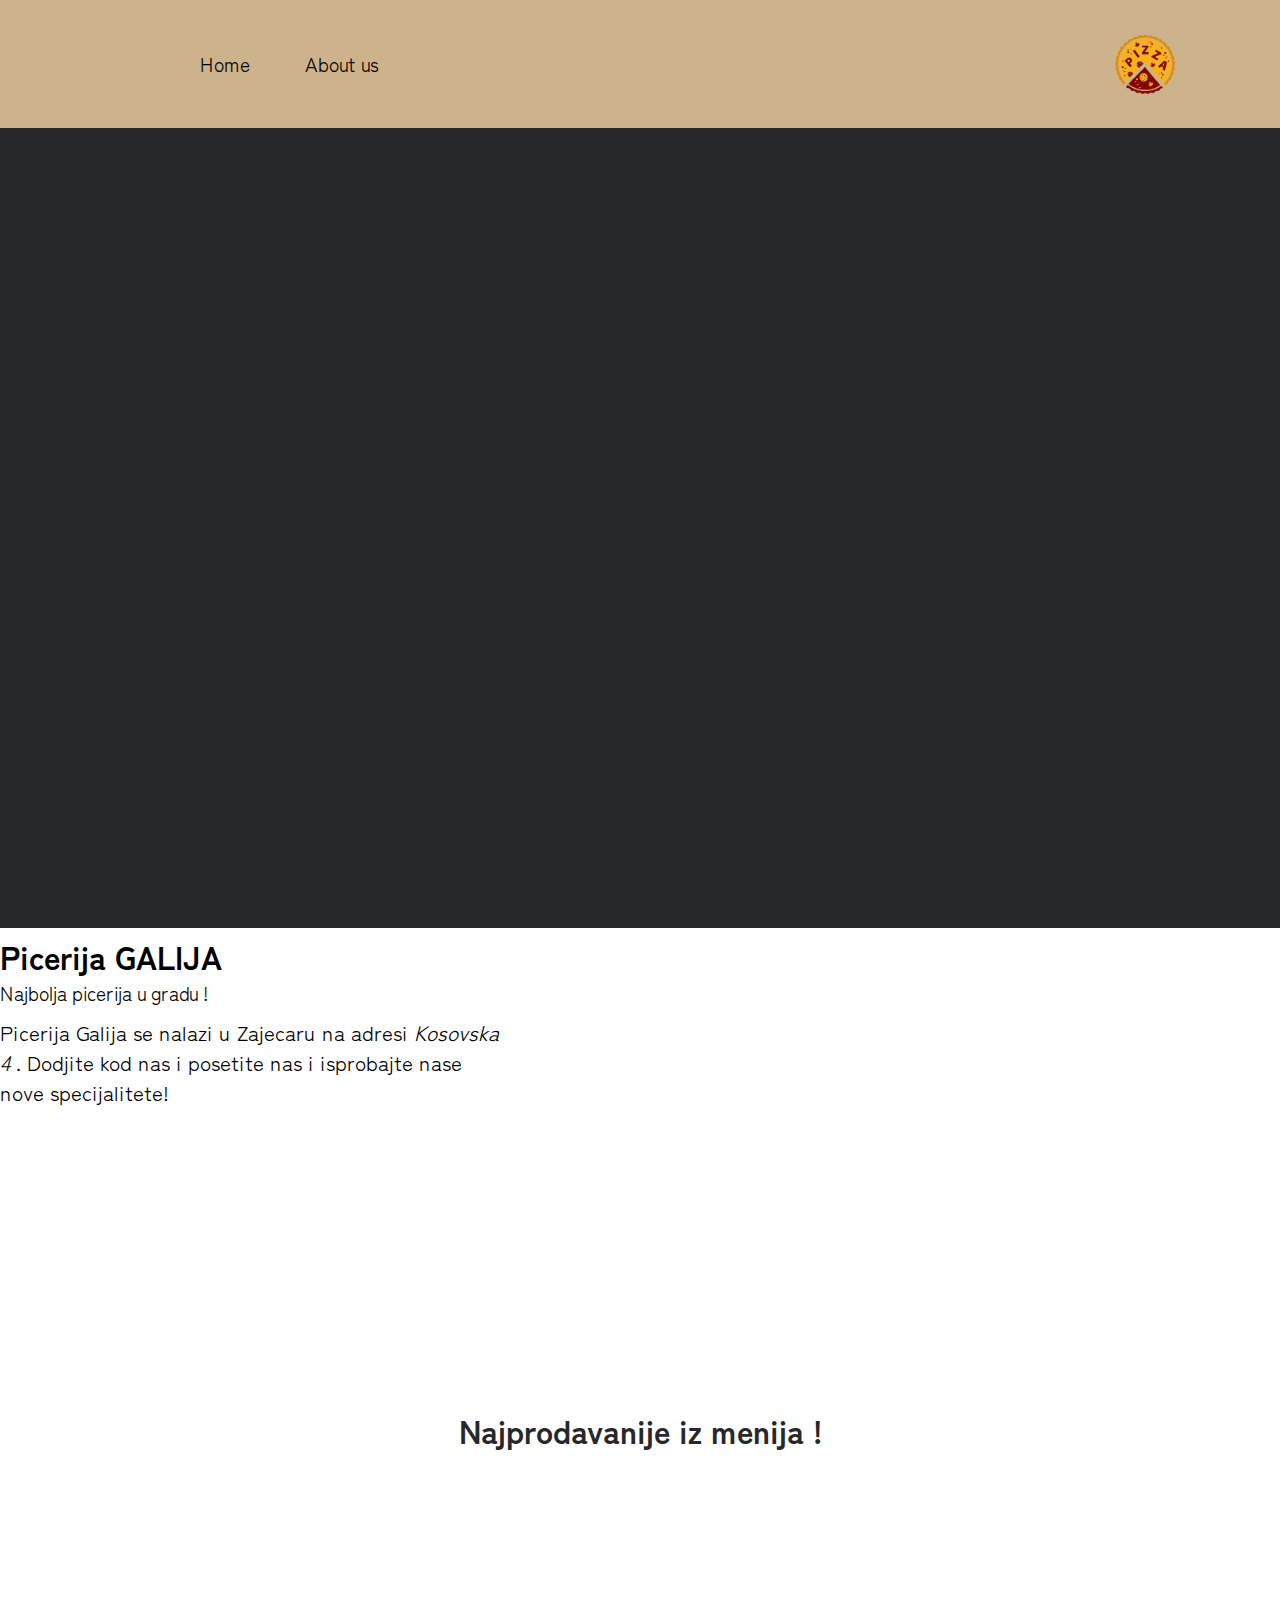
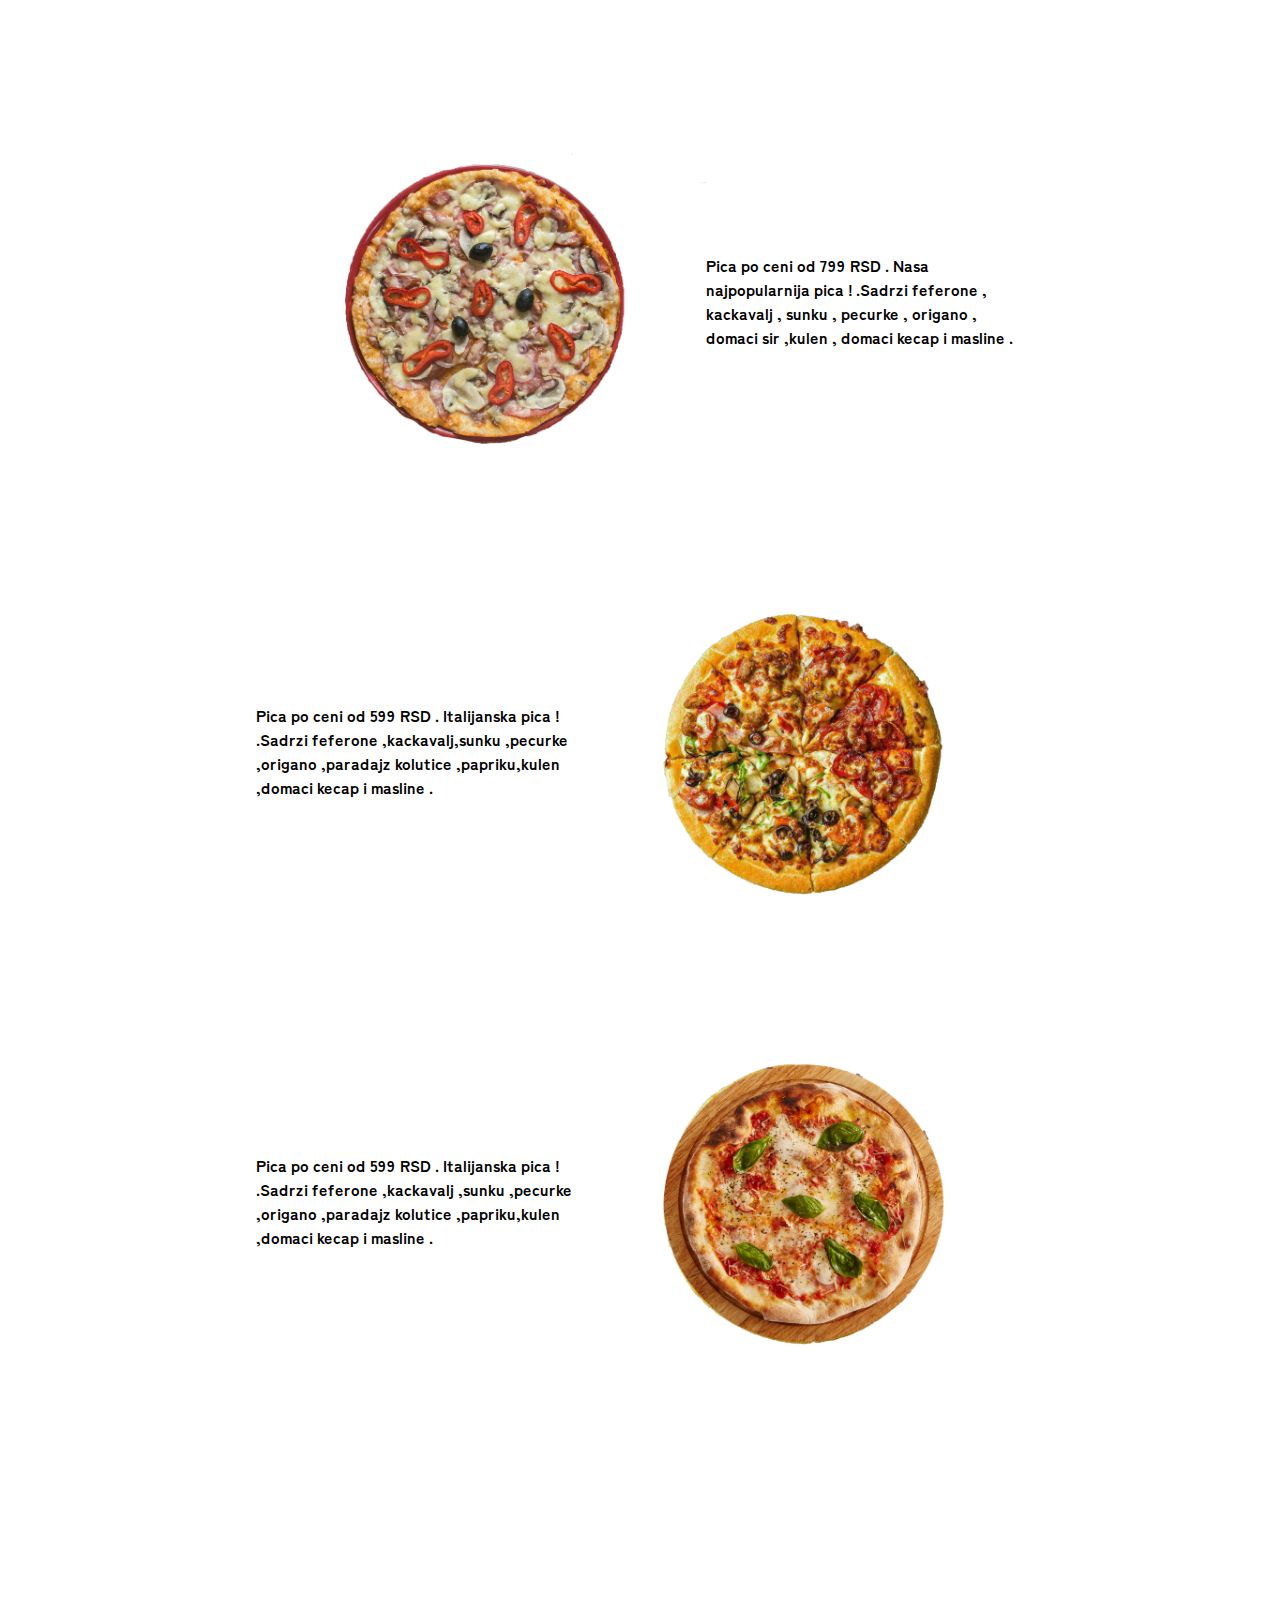
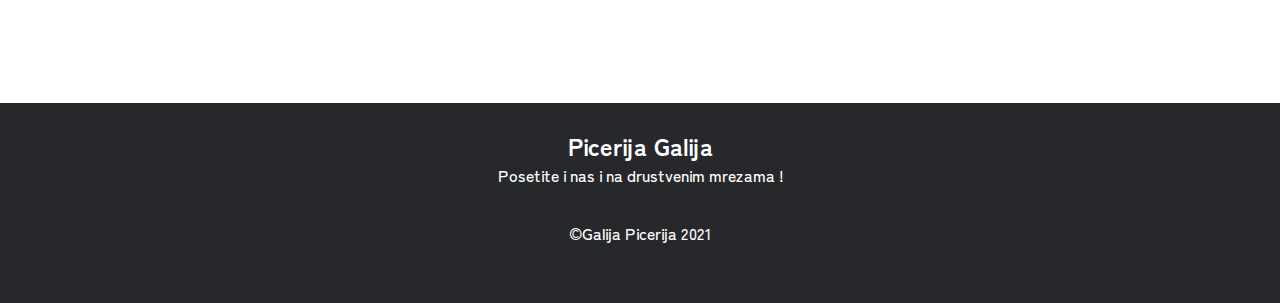
<file: index.html>
<!DOCTYPE html>
<html lang="en">
<head>
    <meta charset="UTF-8">
    <meta http-equiv="X-UA-Compatible" content="IE=edge">
    <meta name="viewport" content="width=device-width, initial-scale=1.0">
    <meta name="author" content="Aleksandar Belic">
    <meta name="keywords" content="Picerija Galija,Picerija zajecar">
    <title>Galija Picerija</title>
    <link rel="stylesheet" href="style.css">
    <link rel="preconnect" href="https://fonts.googleapis.com">
    <link rel="preconnect" href="https://fonts.gstatic.com" crossorigin>
    <link href="https://fonts.googleapis.com/css2?family=Zen+Kaku+Gothic+Antique&display=swap" rel="stylesheet">
    <link rel="stylesheet" href="https://use.fontawesome.com/releases/v5.15.4/css/all.css" integrity="sha384-DyZ88mC6Up2uqS4h/KRgHuoeGwBcD4Ng9SiP4dIRy0EXTlnuz47vAwmeGwVChigm" crossorigin="anonymous">
</head>
<body>
    <!-- header -->
    
    <header>
       <div class="head">
       <div class="btn">
       <a href="index.html" class="home">Home</a>
       <a href="aboutus/aboutus.html" class="about">About us</a>
       </div>
       <div class="logo">
           <a href="index.html" class="log">
           <img src="slike/logo.png" alt="logo" class="logo">
           </a>
       </div>
    </div>
    </header>
    
    <!-- banner -->
    <div class="cover">
     <img src="slike/baner1.jpg" alt="banner" class="banner">
    <div class="tekst">
        <h1>Picerija GALIJA</h1>
        <p class="p1">Najbolja picerija u gradu !</p>
        <p class="p2">Picerija Galija se nalazi u Zajecaru na adresi <em>Kosovska 4 </em>. Dodjite kod nas i posetite nas i isprobajte nase nove specijalitete!</p>
      </div>
    </div>
    
    <!-- main content -->
    
    <h2 class="najp">Najprodavanije iz menija !</h2>
    <div class="container">
        <div class="glav">
       <div class="cont1">
           <img src="slike/pica1.png" alt="pica" class="pica1">
           <p class="tekst1">Pica po ceni od 799 RSD . Nasa najpopularnija pica ! .Sadrzi feferone , kackavalj , sunku , pecurke , origano , domaci sir ,kulen , domaci kecap i masline .</p>
       </div>
       <div class="cont2">
          <p class="tekst2">Pica po ceni od 599 RSD . Italijanska  pica ! .Sadrzi feferone ,kackavalj,sunku ,pecurke ,origano ,paradajz kolutice ,papriku,kulen ,domaci kecap i masline .</p>
          <img src="slike/pica2.png" alt="pica" class="pica2">
        </div>
       <div class="cont3">
        <p class="tekst3">Pica po ceni od 599 RSD . Italijanska  pica ! .Sadrzi feferone ,kackavalj ,sunku ,pecurke ,origano ,paradajz kolutice ,papriku,kulen ,domaci kecap i masline .</p>
        <img src="slike/pica3.png" alt="pica" class="pica3">
        </div>
    </div>
  </div>


  <!-- footer -->
  <footer>
     <div class="fut">
       <h2>Picerija Galija</h2>
       <p>Posetite i nas i na drustvenim mrezama ! </p>
       <div class="ikonice">
         <a href="https://www.instagram.com/pizzeria_galija_zajecar/?utm_medium=copy_link" class="insta" target="_blank">
        <i class="fab fa-instagram-square fa-2x"></i>
        </a>
        <a href="https://www.facebook.com/GalijaZajecar/" class="fb" target="_blank">
        <i class="fab fa-facebook-square fa-2x"></i>
        </a>
       </div>
       <p>&copyGalija Picerija 2021</p>
     </div>
  </footer>


</body>
</html>
</file>
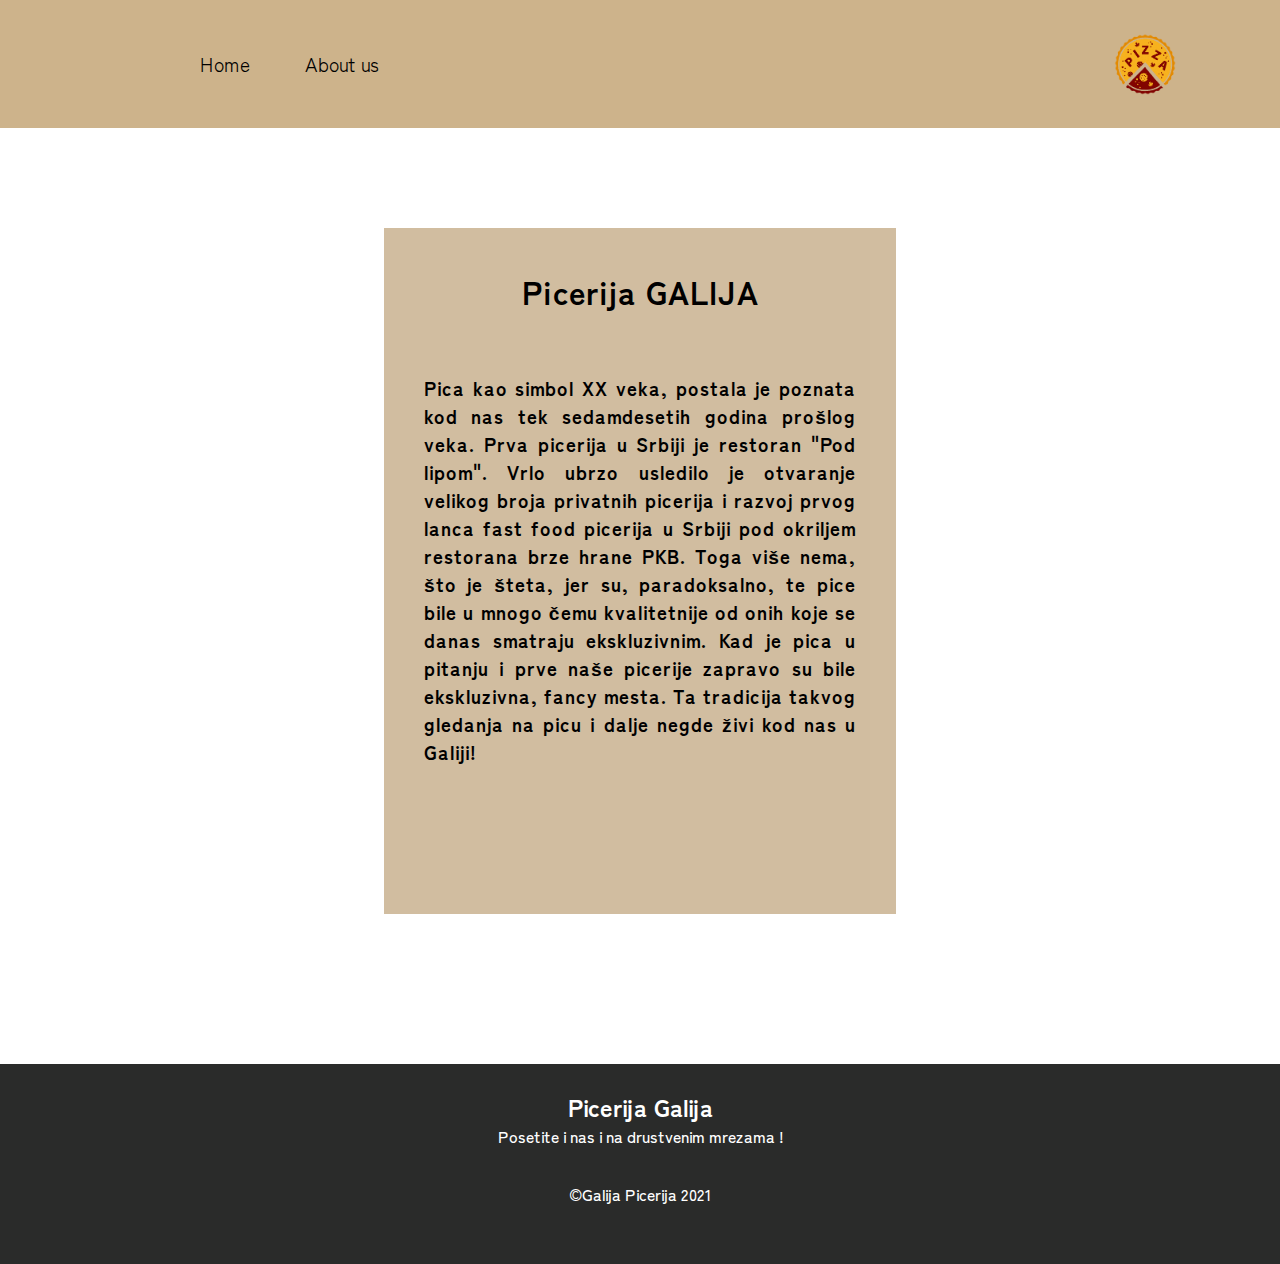
<file: aboutus/aboutus.html>
<!DOCTYPE html>
<html lang="en">
<head>
    <meta charset="UTF-8">
    <meta http-equiv="X-UA-Compatible" content="IE=edge">
    <meta name="viewport" content="width=device-width, initial-scale=1.0">
    <meta name="author" content="Aleksandar Belic">
    <meta name="keywords" content="Picerija Galija,Picerija zajecar">
    <title>Galija Picerija</title>
    <link rel="stylesheet" href="aboutus.css">
    <link rel="preconnect" href="https://fonts.googleapis.com">
    <link rel="preconnect" href="https://fonts.gstatic.com" crossorigin>
    <link href="https://fonts.googleapis.com/css2?family=Zen+Kaku+Gothic+Antique&display=swap" rel="stylesheet">
    <link rel="stylesheet" href="https://use.fontawesome.com/releases/v5.15.4/css/all.css" integrity="sha384-DyZ88mC6Up2uqS4h/KRgHuoeGwBcD4Ng9SiP4dIRy0EXTlnuz47vAwmeGwVChigm" crossorigin="anonymous">
</head>
<body>
    <!-- header -->
    
    <header>
       <div class="head">
       <div class="btn">
       <a href="../index.html" class="home">Home</a>
       <a href="../aboutus/aboutus.html" class="about">About us</a>
       </div>
       <div class="logo">
           <a href="../index.html" class="log">
           <img src="../slike/logo.png" alt="logo" class="logo">
           </a>
       </div>
    </div>
    </header>

<main>
    <div class="content">
        <div class="cont">
        <h2 class="naslov">Picerija GALIJA</h2>
        <p class="tekst">Pica kao simbol XX veka, postala je poznata kod nas tek sedamdesetih godina prošlog veka. Prva picerija u Srbiji je restoran "Pod lipom". Vrlo ubrzo usledilo je otvaranje velikog broja privatnih picerija i razvoj prvog lanca fast food picerija u Srbiji pod okriljem restorana brze hrane PKB.
            Toga više nema, što je šteta, jer su, paradoksalno, te pice bile u mnogo čemu kvalitetnije od onih koje se danas smatraju ekskluzivnim. Kad je pica u pitanju i prve naše picerije zapravo su bile ekskluzivna, fancy mesta. Ta tradicija takvog gledanja na picu i dalje negde živi kod nas u Galiji!</p>
        </div>
        </div>
</main>


    <footer>
        <div class="fut">
          <h2>Picerija Galija</h2>
          <p>Posetite i nas i na drustvenim mrezama ! </p>
          <div class="ikonice">
            <a href="https://www.instagram.com/pizzeria_galija_zajecar/?utm_medium=copy_link" class="insta" target="_blank">
           <i class="fab fa-instagram-square fa-2x"></i>
           </a>
           <a href="https://www.facebook.com/GalijaZajecar/" class="fb" target="_blank">
           <i class="fab fa-facebook-square fa-2x"></i>
           </a>
          </div>
          <p>&copyGalija Picerija 2021</p>
        </div>
     </footer>
</file>
<file: style.css>
/* scroll */
::-webkit-scrollbar{
    width:15px;
   
}
::-webkit-scrollbar-track{
    background: rgb(255, 255, 255);
}
::-webkit-scrollbar-thumb{
    border-radius:5px;
    background-color: rgb(180, 151, 108);
    height:50px;
}
::-webkit-scrollbar-thumb:hover{
    background-color:rgb(184, 158, 125);
 
}

* {
    box-sizing: border-box;
    margin: 0px;
    padding: 0px;
}

body{
    font-family: "Zen Kaku Gothic Antique", sans-serif;
    min-height:100vh;
  
}
/* header */
.head {
    display: flex;
    width: 100%;
    background-color: rgb(205, 179, 139);
    height: 8rem;
    align-items: center;
}

.btn{
    margin-left:200px;
    font-size:1.2rem;
}
.home{
    color:#000;
    text-decoration:none;
}
.home:hover{
    color:#fff;
    text-decoration:underline;
    transition:0.3s
}
.about{
    color:#000;
    text-decoration: none;
    margin-left:50px;
}
.about:hover{
    color:#fff;
    text-decoration:underline;
    transition: 0.3s;
}
.logo{
    position:absolute;
    margin-right:50px;
    right:0;
    width:70px;
    height:70px;
    
  
}

/* banner */
.baner{
    display:flex;
    width:100%;
    max-height:63vh;
}
.tek{
    background-image: url(slike/levi.jpg);
    width:60%;
    height:63vh;
    color:#fff;
    
}
.grup{
    position: absolute;
    top:30%;
    margin-left:150px;
    user-select:none;
    
}
.tek h1{
    font-size:4rem;
    margin-bottom:20px;
    
}
.p1{
    width:250px;
    font-size:1.2rem;
}
.p2{
    width:510px;
    font-size:1.3rem;
    margin-top:10px;
}
.slika{
    background-image: url(slike/banner.jpg);
    background-size:100% 100% ;
    width:50%;
    height:63vh;
}

/* main content */
.najp{
    font-weight:bolder;
    text-align:center;
    font-size:2rem;
    margin-top:300px;
    margin-bottom:300px;
    color:#27282c;
}

.container{
    width:100%;
    position: relative;
    padding-bottom:250px;
    
}
.glav{
    width:60%;
    max-width:60%;
    margin:auto;
    position:relative;
    
}
.cont1{
    display:flex;
    font-size:1.5rem;
    justify-content:start;
}
.pica1{
    max-width:500px;
    max-height:300px;
}
.tekst1{
    max-width:500px;
    height:300px;
    font-size:1rem;
    font-weight:600;
    text-align:left;
    margin-top:100px;    
    
}

.cont2{
    display:flex;
    font-size:1.5rem;
    margin-top:50px;
    justify-content: end;
    
   
}
.pica2{
    max-width:500px;
    max-height:300px;
}
.tekst2{
    max-width:500px;
    height:300px;
    font-size:1rem;
    font-weight:600;
    text-align:left;
    margin-top:100px;
}
.cont3{
    display:flex;
    font-size:1.5rem;
    margin-top:50px;
    justify-content:end;
    
}
.pica3{
    max-width:500px;
    max-height:300px;

}
.tekst3{
    max-width:500px;
    height:300px;
    font-size:1rem;
    font-weight:600;
    text-align:left;
    margin-top:100px;
}

/* footer */
footer{
    background-color:#27282c;
    position:static;
    bottom:0;
    width:100%;
    height:200px;
}
.fut{
    padding-top:25px;
    justify-content:center;
    align-items:center;
    display:grid;
    text-align:center;
}
.fut h2 {
    color:#fff;
    font-weight:bolder;
    font-size:1.5rem

}
.fut p{
    color:#fff;
    font-weight:500;
    font-size:1rem;
}
.ikonice{
    
    margin-top:10px;
}
.fab{
  margin:10px;
}
.insta{
    color:#fff;
    text-decoration:none;
}
.insta:hover{
    color:rgba(255, 255, 255, 0.712);
}
.fb{
    color:#fff;
    text-decoration:none;
}
.fb:hover{
    color:rgba(255, 255, 255, 0.712);
}
</file>
<file: aboutus/aboutus.css>
::-webkit-scrollbar{
    width:15px;
   
}
::-webkit-scrollbar-track{
    background: rgb(255, 255, 255);
}
::-webkit-scrollbar-thumb{
    border-radius:5px;
    background-color: rgb(180, 151, 108);
    height:50px;
}
::-webkit-scrollbar-thumb:hover{
    background-color:rgb(184, 158, 125);
 
}
* {
    box-sizing: border-box;
    margin: 0px;
    padding: 0px;
}
body{
    font-family: "Zen Kaku Gothic Antique", sans-serif;
}
/* header */
.head {
    display: flex;
    width: 100%;
    background-color: rgb(205, 179, 139);
    height: 128px;
    align-items: center;
}

.btn{
    margin-left:200px;
    font-size:1.2rem;
}
.home{
    color:#000;
    text-decoration:none;
}
.home:hover{
    color:#fff;
    text-decoration:underline;
    transition:0.3s
}
.about{
    color:#000;
    text-decoration: none;
    margin-left:50px;
}
.about:hover{
    color:#fff;
    text-decoration:underline;
    transition: 0.3s;
}
.logo{
    position:absolute;
    margin-right:50px;
    right:0;
    width:70px;
    height:70px;
}

.content{
    width:40%;
    height:auto;
    margin-left:auto;
    margin-right:auto;
    margin-top:100px;
}
.cont{
   background-color:rgb(209, 189, 160);
   width:100%;
   max-height:700px;
   letter-spacing: 1px;
   padding:40px;
   overflow:hidden;
}
.naslov{
    margin-bottom:60px;
    color:#000;
    font-weight:bolder;
    font-size:2rem;
    text-align:center;
}
.tekst{
    margin-left:auto;
    margin-right:auto;
    color:#000;
    font-size:1.2rem;
    font-weight:600;
    text-align:justify;
    max-width:500px;
    height:500px;

}
/* footer */
footer{
    position: relative;
    margin-top:150px;
    background-color: rgb(42, 43, 42);
    width:100%;
    height:200px;
    
 }
.fut{
    padding-top:25px;
    display:grid;
    text-align:center;
}
.fut h2 {
    color:#fff;
    font-weight:bolder;
    font-size:1.5rem

}
.fut p{
    color:#fff;
    font-weight:500;
    font-size:1rem;
}
.ikonice{
    
    margin-top:10px;
}
.fab{
    margin:10px;
}
.insta{
    color:#fff;
    text-decoration:none;
}
.insta:hover{
    color:rgba(255, 255, 255, 0.712);
}
.fb{
    color:#fff;
    text-decoration:none;
}
.fb:hover{
    color:rgba(255, 255, 255, 0.712);
}
</file>
